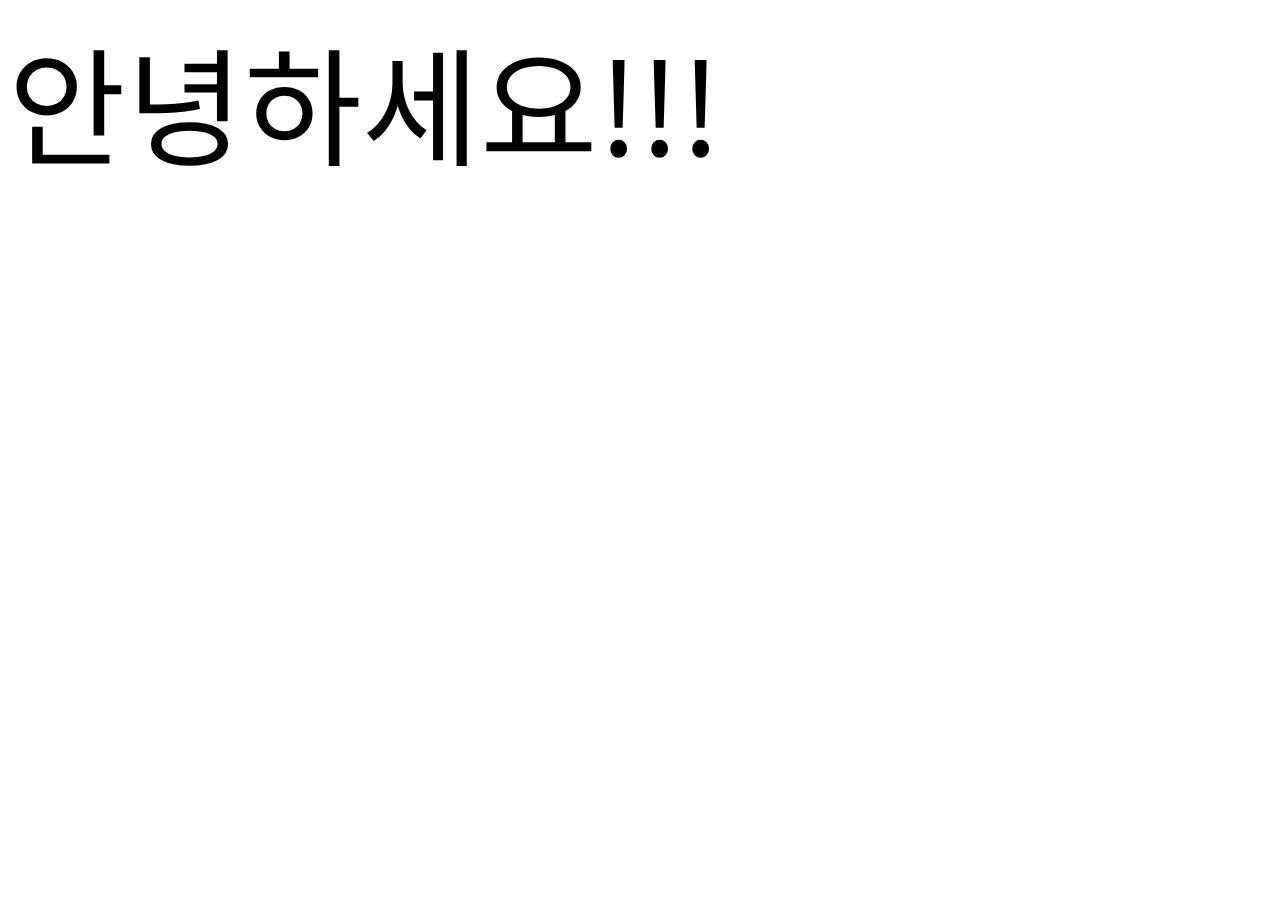
<file: index.html>
<!DOCTYPE html>
<html lang="en">

<head>
    <meta charset="UTF-8">
    <meta name="viewport" content="width=device-width, initial-scale=1.0">
    <title>Document</title>
    <link rel="preconnect" href="https://fonts.googleapis.com">
<link rel="preconnect" href="https://fonts.gstatic.com" crossorigin>
<link href="https://fonts.googleapis.com/css2?family=Noto+Sans+KR:wght@100..900&display=swap" rel="stylesheet">

    <style>
        body{
            font-family: "Noto Sans KR",sans-serif;
            font-weight:400;
            font-size:40px;
            
        }
        .second{
            font-size:10vw;
        }
       
    </style>
</head>

<body>
    <div class="second">
      
            안녕하세요!!!
     </div>

</body>

</html>
</file>
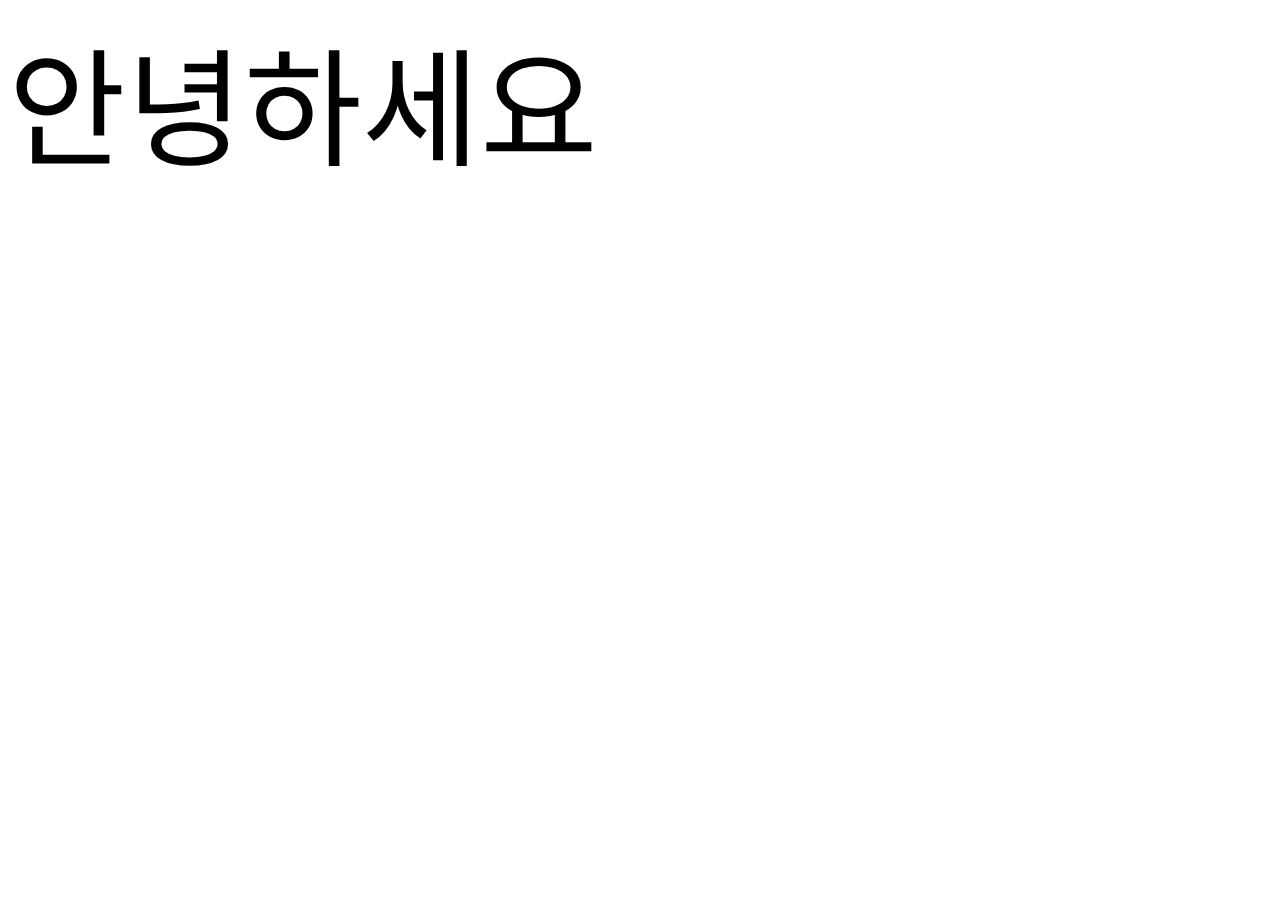
<file: temp.html>
<!DOCTYPE html>
<html lang="en">

<head>
    <meta charset="UTF-8">
    <meta name="viewport" content="width=device-width, initial-scale=1.0">
    <title>Document</title>
    <link rel="preconnect" href="https://fonts.googleapis.com">
<link rel="preconnect" href="https://fonts.gstatic.com" crossorigin>
<link href="https://fonts.googleapis.com/css2?family=Noto+Sans+KR:wght@100..900&display=swap" rel="stylesheet">

    <style>
        body{
            font-family: "Noto Sans KR",sans-serif;
            font-weight:400;
            font-size:40px;
            
        }
        .second{
            font-size:10vw;
        }
       
    </style>
</head>

<body>
    <div class="second">
      
            안녕하세요
       
     </div>

</body>

</html>
</file>
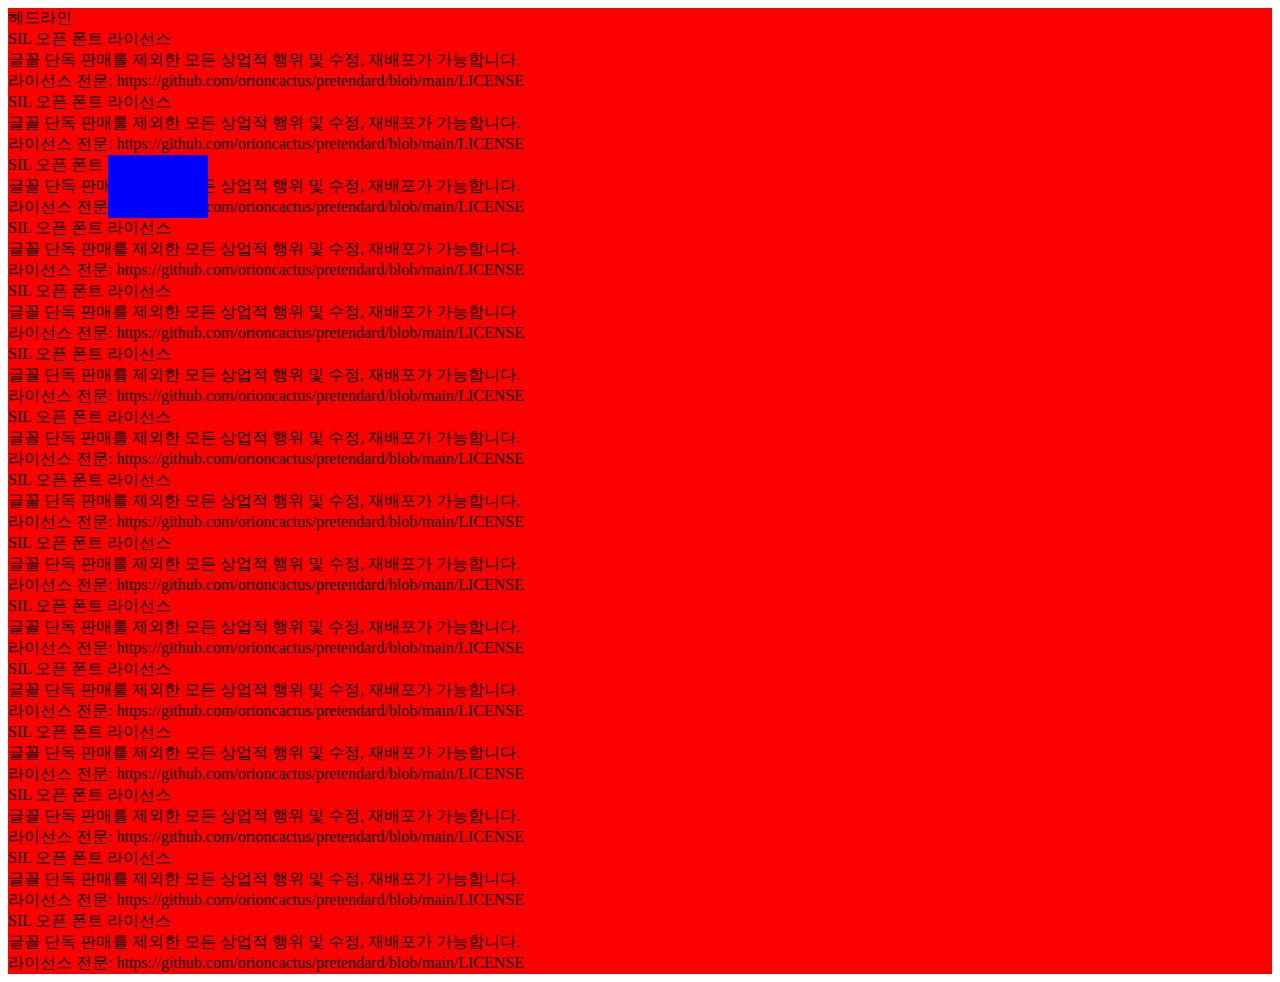
<file: temp3.html>
<!DOCTYPE html>
<html lang="en">

<head>
    <meta charset="UTF-8">
    <meta name="viewport" content="width=device-width, initial-scale=1.0">
    <title>Document</title>
    <style>
        .rec {
            width: 100px;
            height: 100px;
            background-color: blue;
            position: absolute;
            left: 100px;
            top: 0px;
           


        }

        .contianer {
            position: relative;
        }
        .contianer{
            background-color: red;
        }
    </style>
</head>

<body>
    <div class="contianer ">
        헤드라인
    </div>

    <div class="contianer ">
        SIL 오픈 폰트 라이선스<Br />
        글꼴 단독 판매를 제외한 모든 상업적 행위 및 수정, 재배포가 가능합니다.<Br />
        라이선스 전문: https://github.com/orioncactus/pretendard/blob/main/LICENSE
    </div>
    <div class="contianer ">
        SIL 오픈 폰트 라이선스<Br />
        글꼴 단독 판매를 제외한 모든 상업적 행위 및 수정, 재배포가 가능합니다.<Br />
        라이선스 전문: https://github.com/orioncactus/pretendard/blob/main/LICENSE
       
    </div>
    <div class="contianer">
        SIL 오픈 폰트 라이선스<Br />
        글꼴 단독 판매를 제외한 모든 상업적 행위 및 수정, 재배포가 가능합니다.<Br />
        라이선스 전문: https://github.com/orioncactus/pretendard/blob/main/LICENSE
        <div class="rec">

        </div>
    </div>
    <div class="contianer">
        SIL 오픈 폰트 라이선스<Br />
        글꼴 단독 판매를 제외한 모든 상업적 행위 및 수정, 재배포가 가능합니다.<Br />
        라이선스 전문: https://github.com/orioncactus/pretendard/blob/main/LICENSE
    </div>
    <div class="contianer">
        SIL 오픈 폰트 라이선스<Br />
        글꼴 단독 판매를 제외한 모든 상업적 행위 및 수정, 재배포가 가능합니다.<Br />
        라이선스 전문: https://github.com/orioncactus/pretendard/blob/main/LICENSE
    </div>
    <div class="contianer">
        SIL 오픈 폰트 라이선스<Br />
        글꼴 단독 판매를 제외한 모든 상업적 행위 및 수정, 재배포가 가능합니다.<Br />
        라이선스 전문: https://github.com/orioncactus/pretendard/blob/main/LICENSE
    </div>
    <div class="contianer">
        SIL 오픈 폰트 라이선스<Br />
        글꼴 단독 판매를 제외한 모든 상업적 행위 및 수정, 재배포가 가능합니다.<Br />
        라이선스 전문: https://github.com/orioncactus/pretendard/blob/main/LICENSE
    </div>
    <div class="contianer">
        SIL 오픈 폰트 라이선스<Br />
        글꼴 단독 판매를 제외한 모든 상업적 행위 및 수정, 재배포가 가능합니다.<Br />
        라이선스 전문: https://github.com/orioncactus/pretendard/blob/main/LICENSE
    </div>
    <div class="contianer">
        SIL 오픈 폰트 라이선스<Br />
        글꼴 단독 판매를 제외한 모든 상업적 행위 및 수정, 재배포가 가능합니다.<Br />
        라이선스 전문: https://github.com/orioncactus/pretendard/blob/main/LICENSE
    </div>
    <div class="contianer">
        SIL 오픈 폰트 라이선스<Br />
        글꼴 단독 판매를 제외한 모든 상업적 행위 및 수정, 재배포가 가능합니다.<Br />
        라이선스 전문: https://github.com/orioncactus/pretendard/blob/main/LICENSE
    </div>
    <div class="contianer">
        SIL 오픈 폰트 라이선스<Br />
        글꼴 단독 판매를 제외한 모든 상업적 행위 및 수정, 재배포가 가능합니다.<Br />
        라이선스 전문: https://github.com/orioncactus/pretendard/blob/main/LICENSE
    </div>
    <div class="contianer">
        SIL 오픈 폰트 라이선스<Br />
        글꼴 단독 판매를 제외한 모든 상업적 행위 및 수정, 재배포가 가능합니다.<Br />
        라이선스 전문: https://github.com/orioncactus/pretendard/blob/main/LICENSE
    </div>
    <div class="contianer">
        SIL 오픈 폰트 라이선스<Br />
        글꼴 단독 판매를 제외한 모든 상업적 행위 및 수정, 재배포가 가능합니다.<Br />
        라이선스 전문: https://github.com/orioncactus/pretendard/blob/main/LICENSE
    </div>
    <div class="contianer">
        SIL 오픈 폰트 라이선스<Br />
        글꼴 단독 판매를 제외한 모든 상업적 행위 및 수정, 재배포가 가능합니다.<Br />
        라이선스 전문: https://github.com/orioncactus/pretendard/blob/main/LICENSE
    </div>
    <div class="contianer">
        SIL 오픈 폰트 라이선스<Br />
        글꼴 단독 판매를 제외한 모든 상업적 행위 및 수정, 재배포가 가능합니다.<Br />
        라이선스 전문: https://github.com/orioncactus/pretendard/blob/main/LICENSE
    </div>




</body>

</html>
</file>
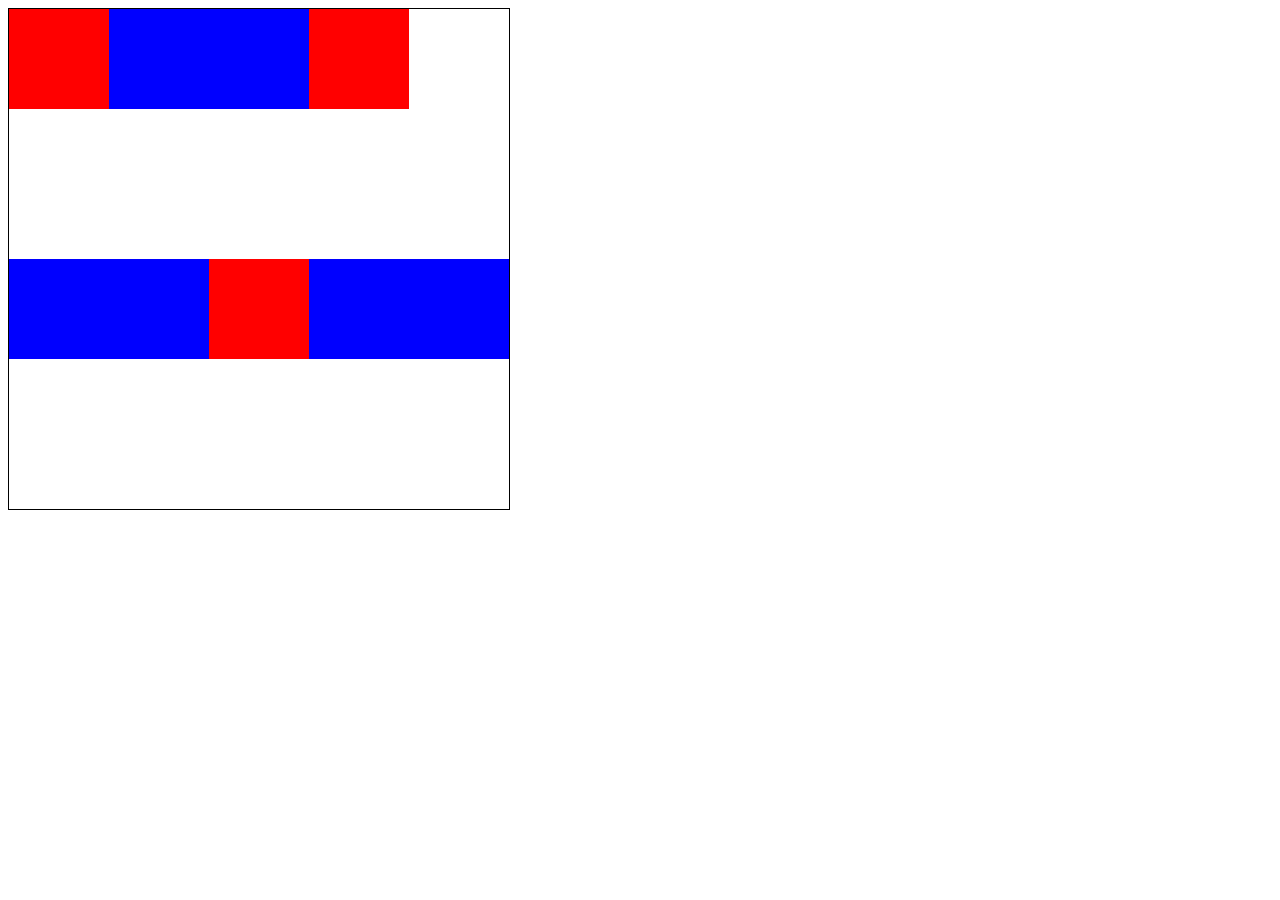
<file: temp4.html>
<!DOCTYPE html>
<html lang="en">

<head>
    <meta charset="UTF-8">
    <meta name="viewport" content="width=device-width, initial-scale=1.0">
    <title>Document</title>
    <style>
       .container{
        width:500px;
        height:500px;
        border:1px solid black;
        display:flex;
        flex-wrap: wrap;;
       }
       .box{
        width:100px;
        height:100px;
        background-color: red;
       }
       .box2{
        width:200px;
        height:100px;
        background-color: blue;
       }
       .box3{
        flex:1;
        height:100px;
        background-color: green;
       }
       
       .left_box{
        flex:1;
        height:100px;
        background-color: red;
        display:inline-block;
       }
       .right_box{
        flex:2;
        height:100px;
        background-color: blue;
        display:inline-block;
       }

      
    </style>

</head>

<body>
    <div class="container" >
        <div class="box"></div>
        <div class="box2"></div>
        <div class="box"></div>
        <div class="box2"></div>
        <div class="box"></div>
        <div class="box2"></div>
      
    </div>

</body>

</html>
</file>
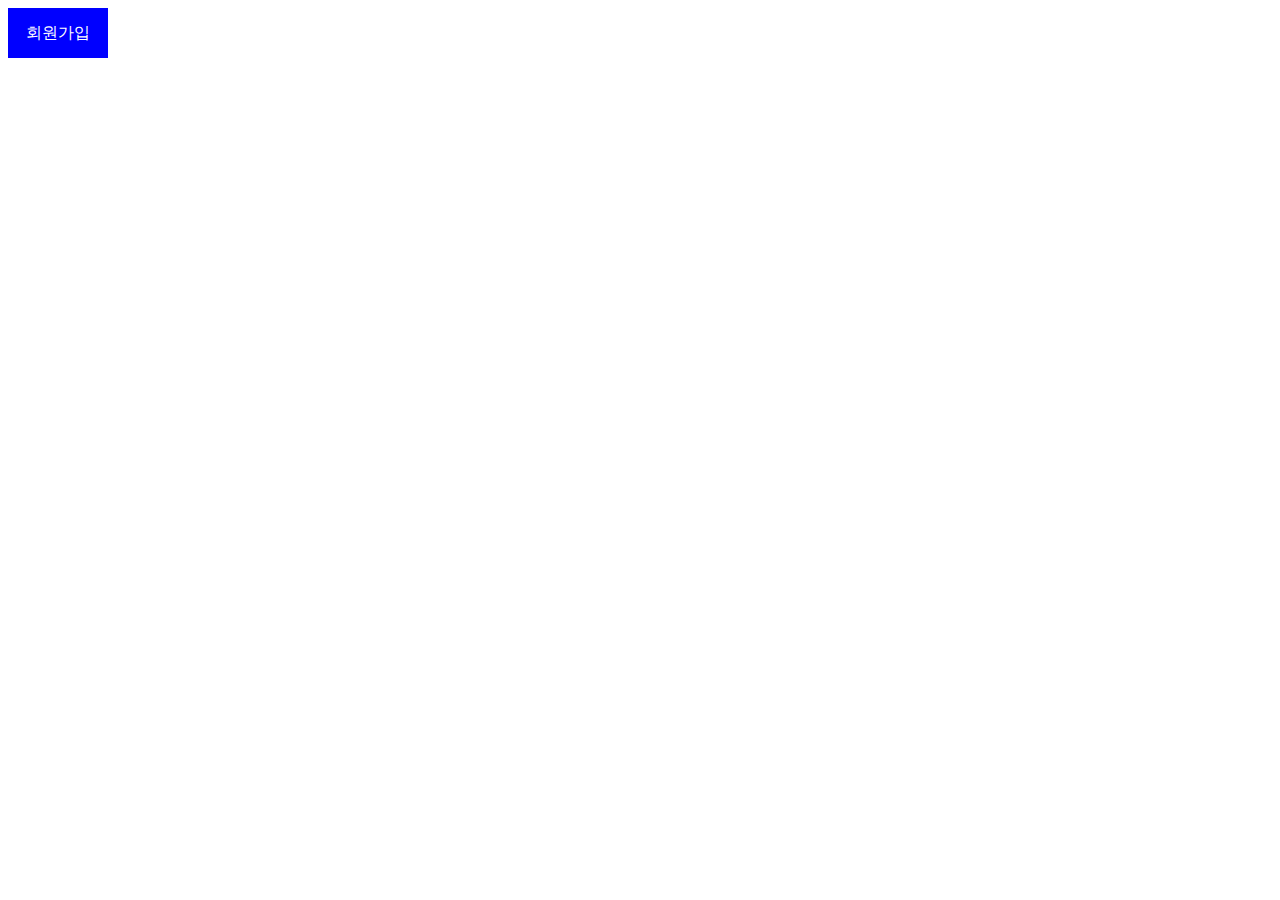
<file: temp5.htm>
<!DOCTYPE html>
<html lang="en">
<head>
    <meta charset="UTF-8">
    <meta name="viewport" content="width=device-width, initial-scale=1.0">
    <title>Document</title>
    <style>
        
        .bt {
            width: 100px;
            height: 50px;
            background-color:blue;
            color: #fff;
            display:flex;
            justify-content: center;
            align-items: center;
            transition-duration: 0.3s;
           
            
          
        }
        .bt:hover{
            transform: scale(1.2);
        }
        
    </style>
</head>
<body>
    <div class="bt">회원가입</div>
</body>
</html>
</file>
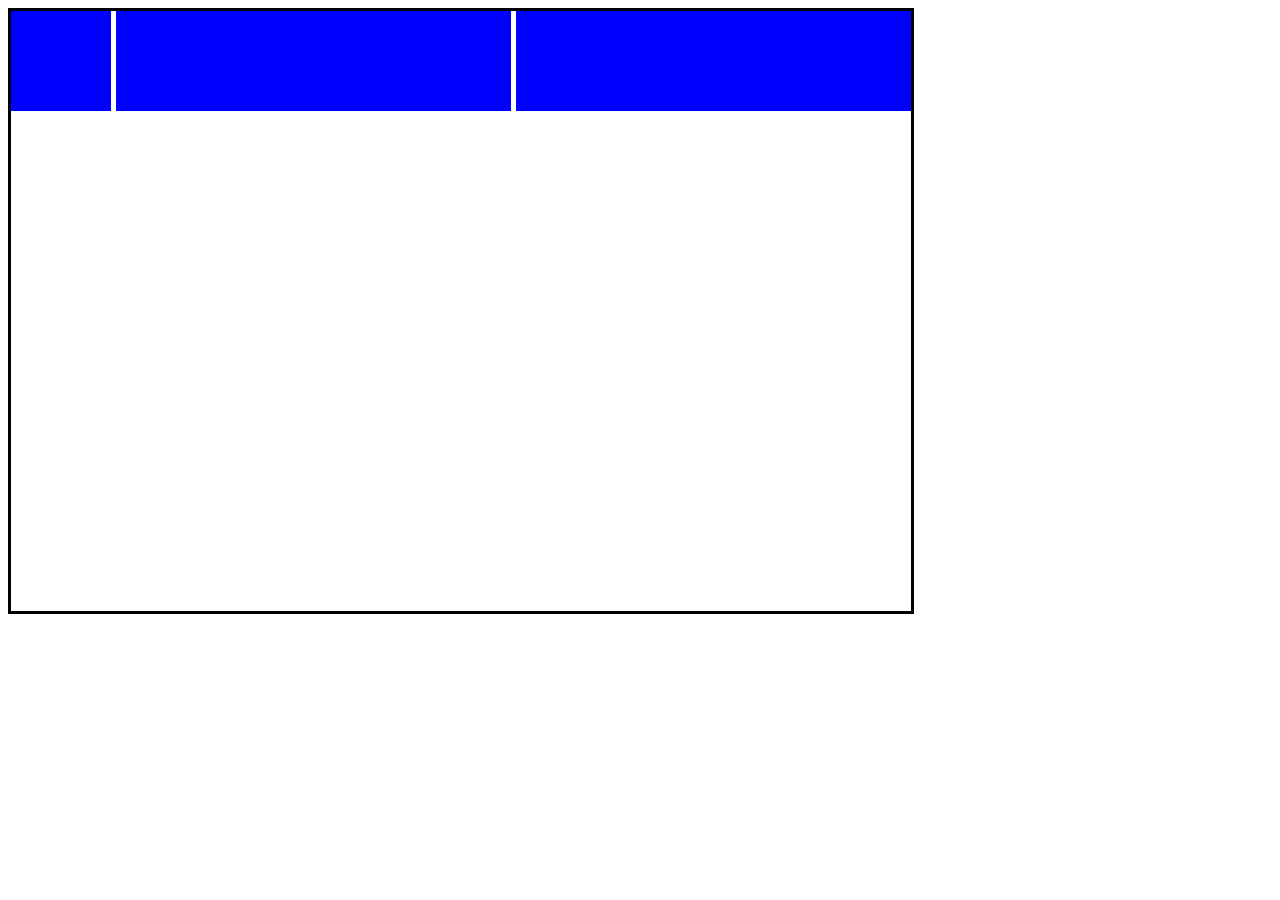
<file: temp6.html>
<!DOCTYPE html>
<html lang="en">
<head>
    <meta charset="UTF-8">
    <meta name="viewport" content="width=device-width, initial-scale=1.0">
    <title>Document</title>
    <style>
        .container {
            display: grid;
            grid-template-columns: 100px 1fr 1fr;
            
            height: 600px;
            width:900px;
            border:3px solid black;
            gap:5px;
            flex-direction: column;
        }
        .box {
            width: 100%;
            height: 100px;
            background-color: blue;
        }
    </style>
</head>
<body>
    <div class="container">
        <div class="box"></div>
        <div class="box"></div>
        <div class="box"></div>
    </div>
    
</body>
</html>
</file>
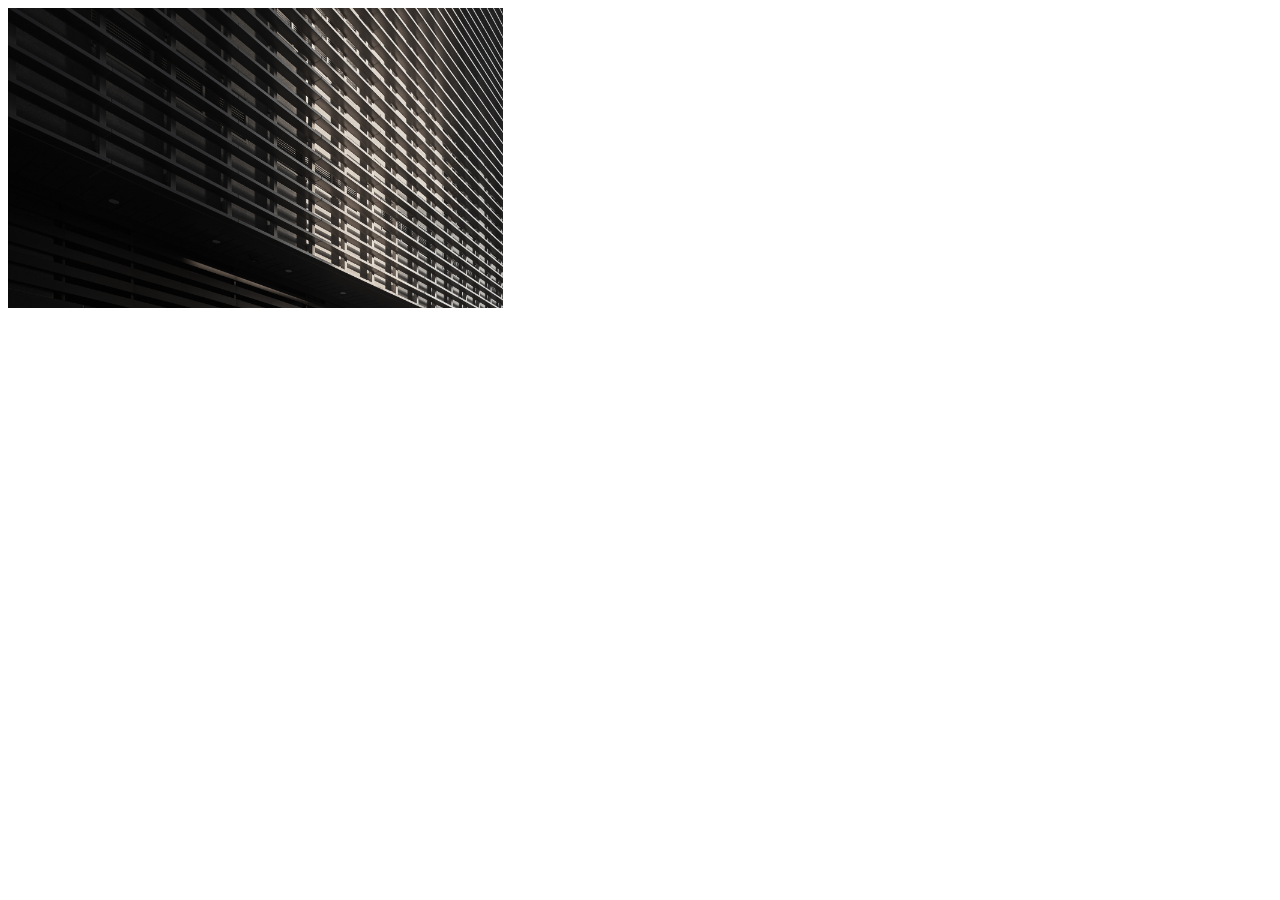
<file: temp7.html>
<!DOCTYPE html>
<html lang="en">

<head>
    <meta charset="UTF-8">
    <meta name="viewport" content="width=device-width, initial-scale=1.0">
    <title>Document</title>
    <style>
        .contents_wrap{
          
        }
        body{
            font-family:sans-serif;
        }
        .container{
            height:300px;
        }
        
        img{
           
            height:100%;
        
        }
    </style>
</head>

<body>
    <main>
 <div class="contents_wrap">
        <div class="container">
            <img src="/img/main1.jpg"/>
        </div>
       
    </div>
    </main>
   
   
</body>

</html>
</file>
